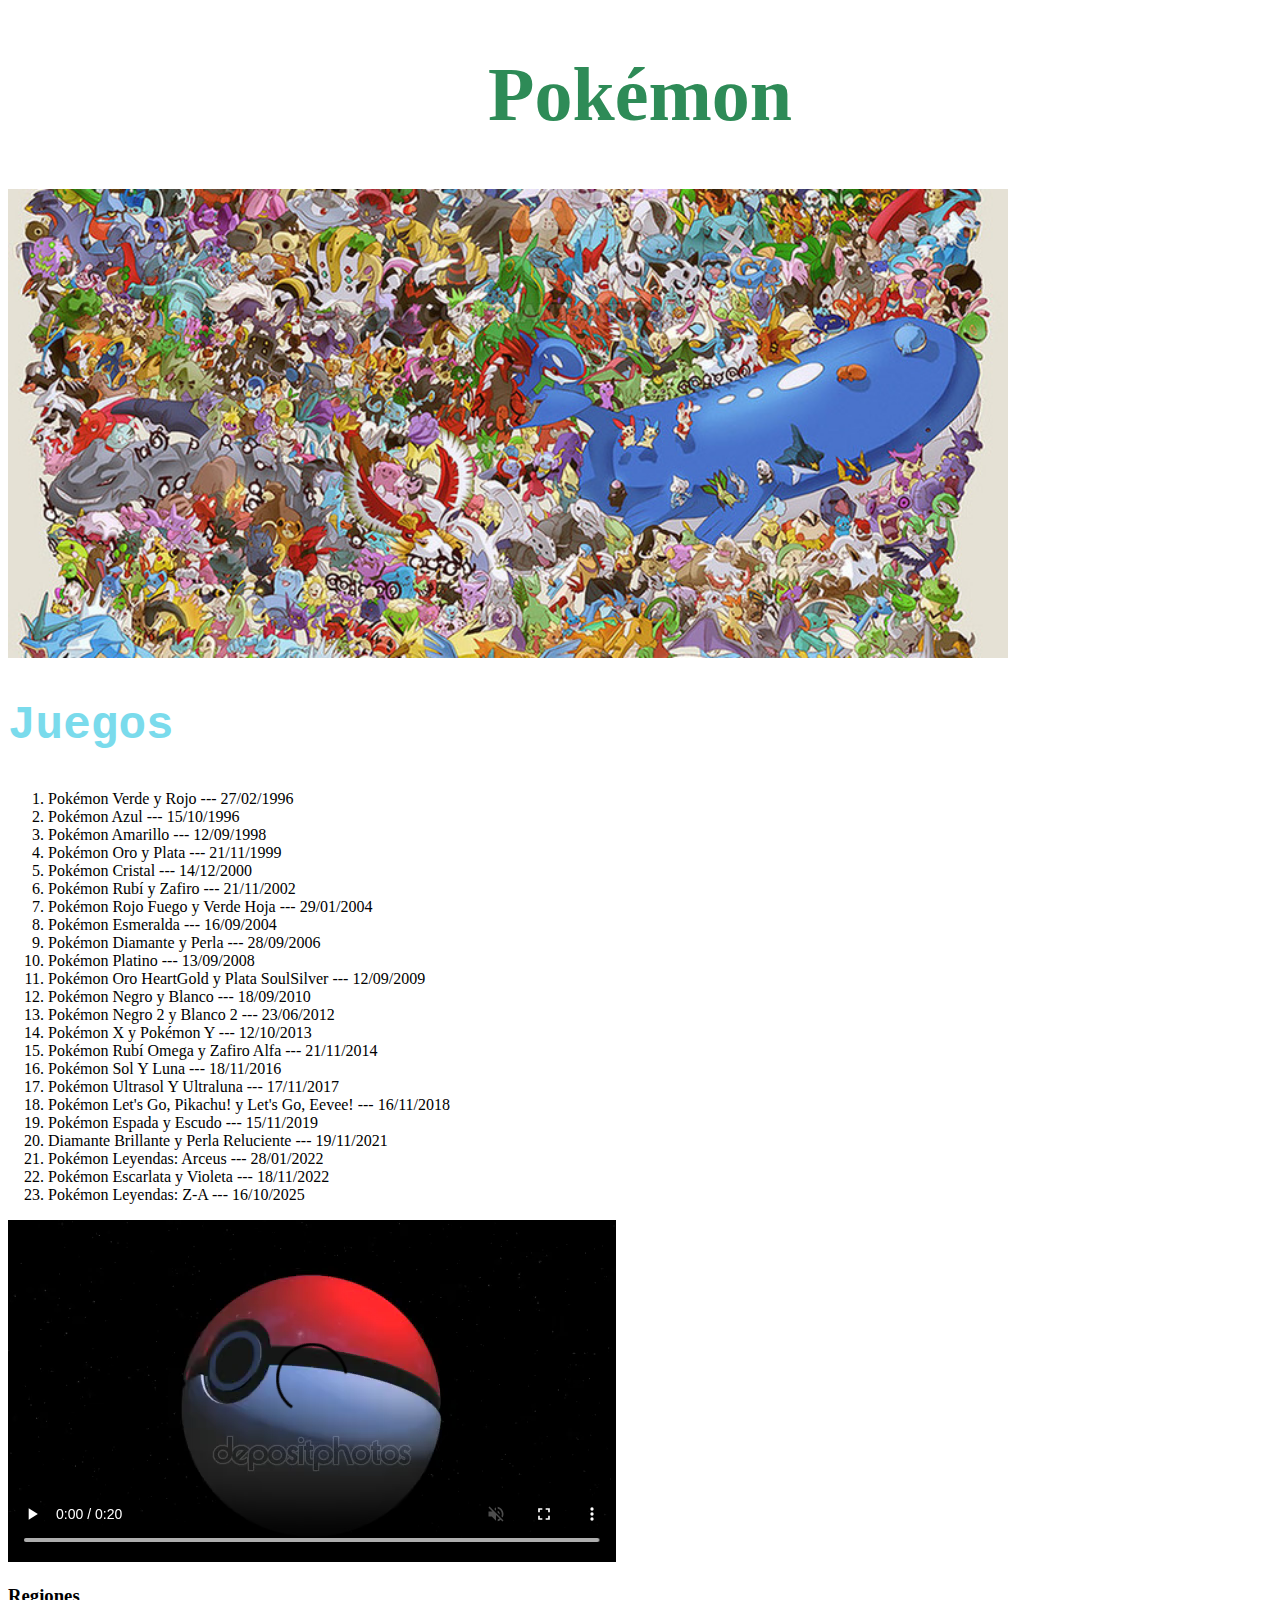
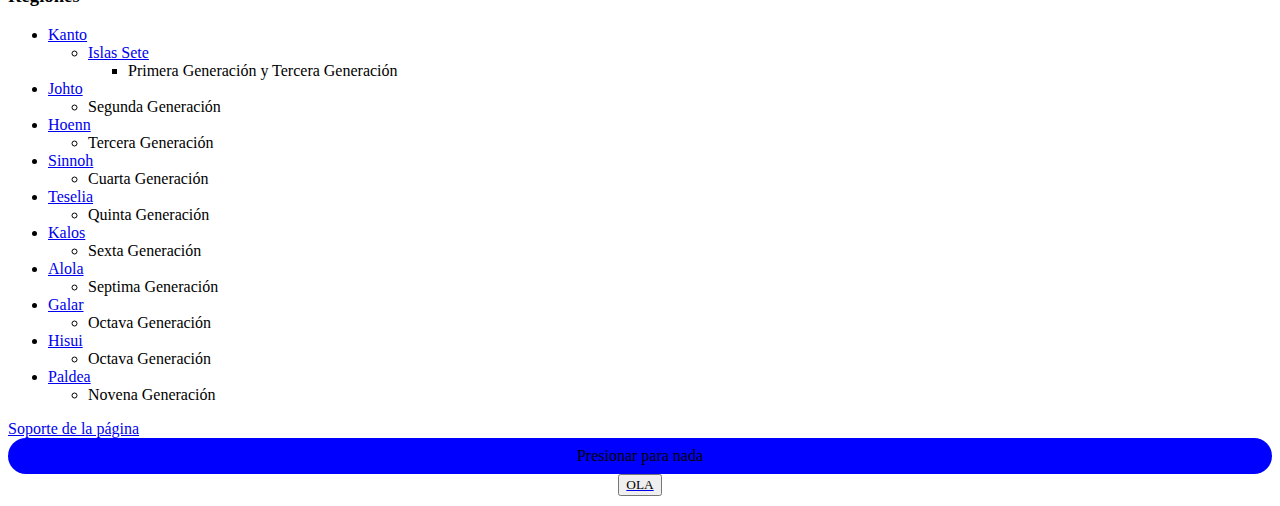
<file: index.html>
<!DOCTYPE html>
<html lang="en">
<head>
    <meta charset="UTF-8">
    <meta name="viewport" content="width=device-width, initial-scale=1.0">
    <title>PokeWikiARG</title>
    <meta name="description" content="Esta pagina es mi primera pagina">
    <meta http-equiv="Content-Type" content="text/html;charset=UTF-8">
    <link rel="stylesheet" href="./style.css">
</head>
<body>
    <h1 class="Titulo">Pokémon</h1>
        <img src="./Images/pokemon1.jpg" width="1000" alt="Todos los pokemons">

    <h2 class="Juegos">Juegos</h2>
        <ol type="1">
            <li>
                Pokémon Verde y Rojo --- 27/02/1996
            </li>
            <li>
                Pokémon Azul --- 15/10/1996
            </li>
            <li>
                Pokémon Amarillo --- 12/09/1998
            </li>
            <li>
                Pokémon Oro y Plata --- 21/11/1999
            </li>
            <li>
                Pokémon Cristal --- 14/12/2000
            </li>
            <li>
                Pokémon Rubí y Zafiro --- 21/11/2002
            </li>
            <li>
                Pokémon Rojo Fuego y Verde Hoja --- 29/01/2004
            </li>
            <li>
                Pokémon Esmeralda --- 16/09/2004
            </li>
            <li>
                Pokémon Diamante y Perla --- 28/09/2006
            </li>
            <li>
                Pokémon Platino --- 13/09/2008
            </li>
            <li>
                Pokémon Oro HeartGold y Plata SoulSilver --- 12/09/2009
            </li>
            <li>
                Pokémon Negro y Blanco --- 18/09/2010
            </li>
            <li>
                Pokémon Negro 2 y Blanco 2 --- 23/06/2012
            </li>
            <li>
                Pokémon X y Pokémon Y --- 12/10/2013
            </li>
            <li>
                Pokémon Rubí Omega y Zafiro Alfa --- 21/11/2014
            </li>
            <li>
                Pokémon Sol Y Luna --- 18/11/2016
            </li>
            <li>
                Pokémon Ultrasol Y Ultraluna --- 17/11/2017
            </li>
            <li>
                Pokémon Let's Go, Pikachu! y Let's Go, Eevee! --- 16/11/2018
            </li>
            <li>
                Pokémon Espada y Escudo --- 15/11/2019
            </li>
            <li>
                Diamante Brillante y Perla Reluciente --- 19/11/2021
            </li>
            <li>
                Pokémon Leyendas: Arceus --- 28/01/2022
            </li>
            <li>
                Pokémon Escarlata y Violeta --- 18/11/2022
            </li>
            <li>
                Pokémon Leyendas: Z-A --- 16/10/2025
            </li>
        </ol>
        <video src="./Videos/depositphotos_194702890-stock-video-pokemon-planet-smartphone-space.mp4" autoplay muted loop controls></video>

        <h3 class="Regiones">Regiones</h3>
        <nav> 
                <li>
                    <ul>
                        <li>
                            <a href="#">Kanto</a>
                            <ul>
                                <li>
                                    <a href="#">Islas Sete</a>
                                    <ul>
                                        <li>
                                            Primera Generación y Tercera Generación
                                        </li>
                                    </ul>
                                </li>
                            </ul>
                        </li>
                        <li>
                            <a href="#">Johto</a>
                            <ul>
                                <li>
                                    Segunda Generación
                                </li>
                            </ul>
                        </li>
                        <li>
                            <a href="#">Hoenn</a>
                            <ul>
                                <li>
                                    Tercera Generación
                                </li>
                            </ul>
                        </li>
                        <li>
                            <a href="#">Sinnoh</a>
                            <ul>
                                <li>
                                    Cuarta Generación
                                </li>
                            </ul>
                        </li>
                        <li>
                            <a href="#">Teselia</a>
                            <ul>
                                <li>
                                    Quinta Generación
                                </li>
                            </ul>
                        </li>
                        <li>
                            <a href="#">Kalos</a>
                            <ul>
                                <li>
                                    Sexta Generación
                                </li>
                            </ul>
                        </li>
                        <li>
                            <a href="#">Alola</a>
                            <ul>
                                <li>
                                    Septima Generación
                                </li>
                            </ul>
                        </li>
                        <li>
                            <a href="#">Galar</a>
                            <ul>
                                <li>
                                    Octava Generación
                                </li>
                            </ul>
                        </li>
                        <li>
                            <a href="#">Hisui</a>
                            <ul>
                                <li>
                                    Octava Generación
                                </li>
                            </ul>
                        </li>
                        <li>
                            <a href="#">Paldea</a>
                            <ul>
                                <li>
                                    Novena Generación
                                </li>
                            </ul>
                        </li>
                    </ul>
                </li>
        </nav>
    <footer><a href="./Soporte.html">Soporte de la página</a></footer>
    <span class="Nada"><a href="#" class="link">Presionar para nada</a></span>
    <a href="#" class="boton"><button>OLA</button></a> 
</body>
</html>
</file>
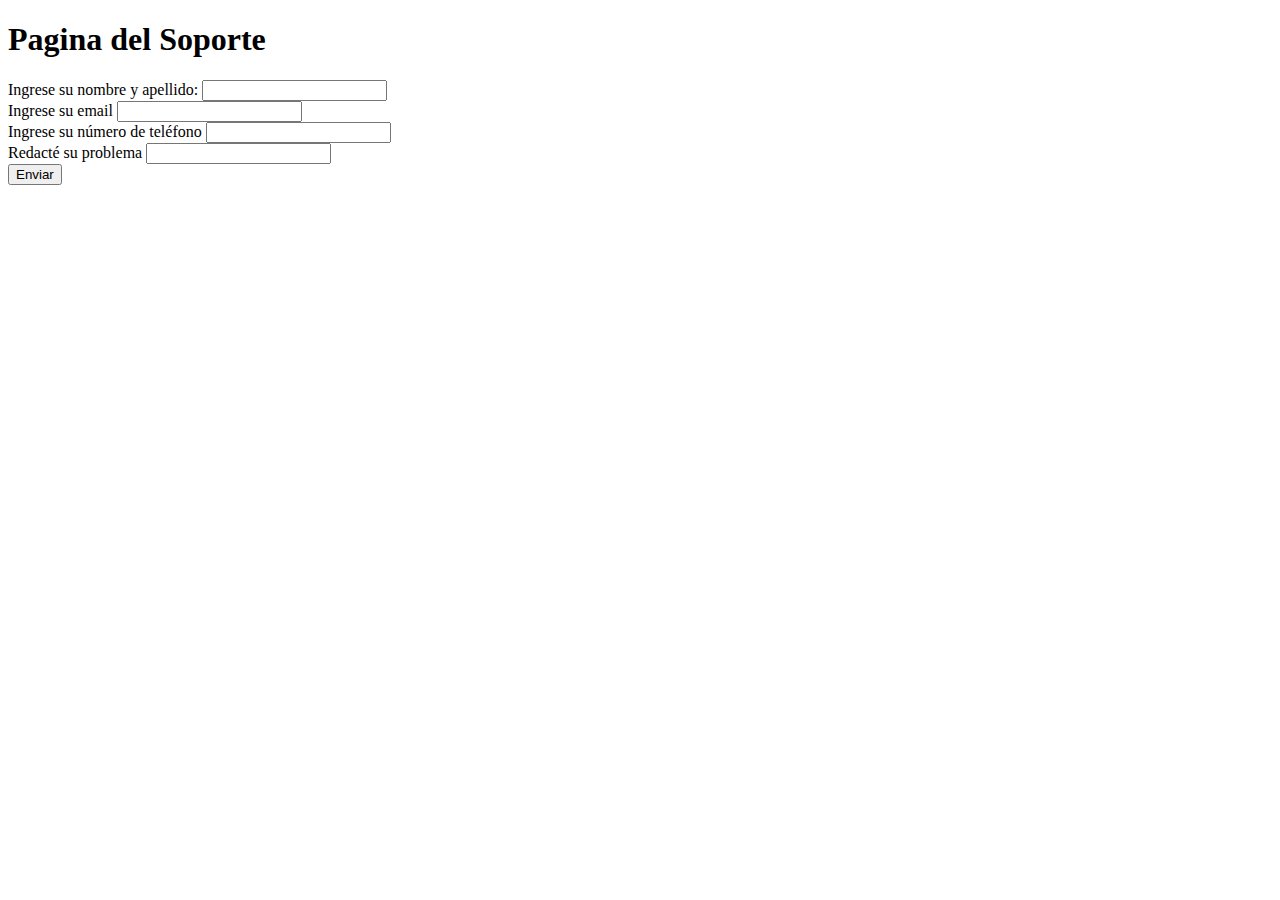
<file: Soporte.html>
<!DOCTYPE html>
<html lang="en">
<head>
    <meta charset="UTF-8">
    <meta name="viewport" content="width=device-width, initial-scale=1.0">
    <title>Soporte</title>
</head>
<body>
    <h1>Pagina del Soporte</h1>

    <form>
      
        <div>

            <label for="nombre">Ingrese su nombre y apellido:</label>
            <input type="text" id="nombre" required>
        </div>

        <div>
            <label for="">Ingrese su email</label>
            <input type="email">
            
        </div>

        <div>
            <label for="">Ingrese su número de teléfono</label>
            <input type="number">
        </div>

         <div>
            <label for="">Redacté su problema </label>
            <input type="text">
        </div>

        <button type="submit">Enviar</button>

    </form>

</body>
</html>
</file>
<file: style.css>
*{font-family:Georgia, 'Times New Roman', Times, serif;}
.Titulo{
font-size: 76px;
color:seagreen;
display: flex;
justify-content: center;
}
.Juegos{
    font-size: 46px;
color:rgb(122, 219, 236);
font-family: monospace;
}
.Nada{
    border-radius: 60px;
    padding-top: 9px;
    padding-left: 6px;
    padding-bottom: 9px;
    padding-right: 6px;
    background-color: blue;
    color: aquamarine;
    display: flex;
    justify-content: center;
    text-align: center;
}
.link{
    text-decoration: none;
    color: black;
    display: flex;
    justify-content: center;
    text-align: center;
}
.boton{
    display: flex;
    justify-content: center;
    text-align: center;
}
</file>
